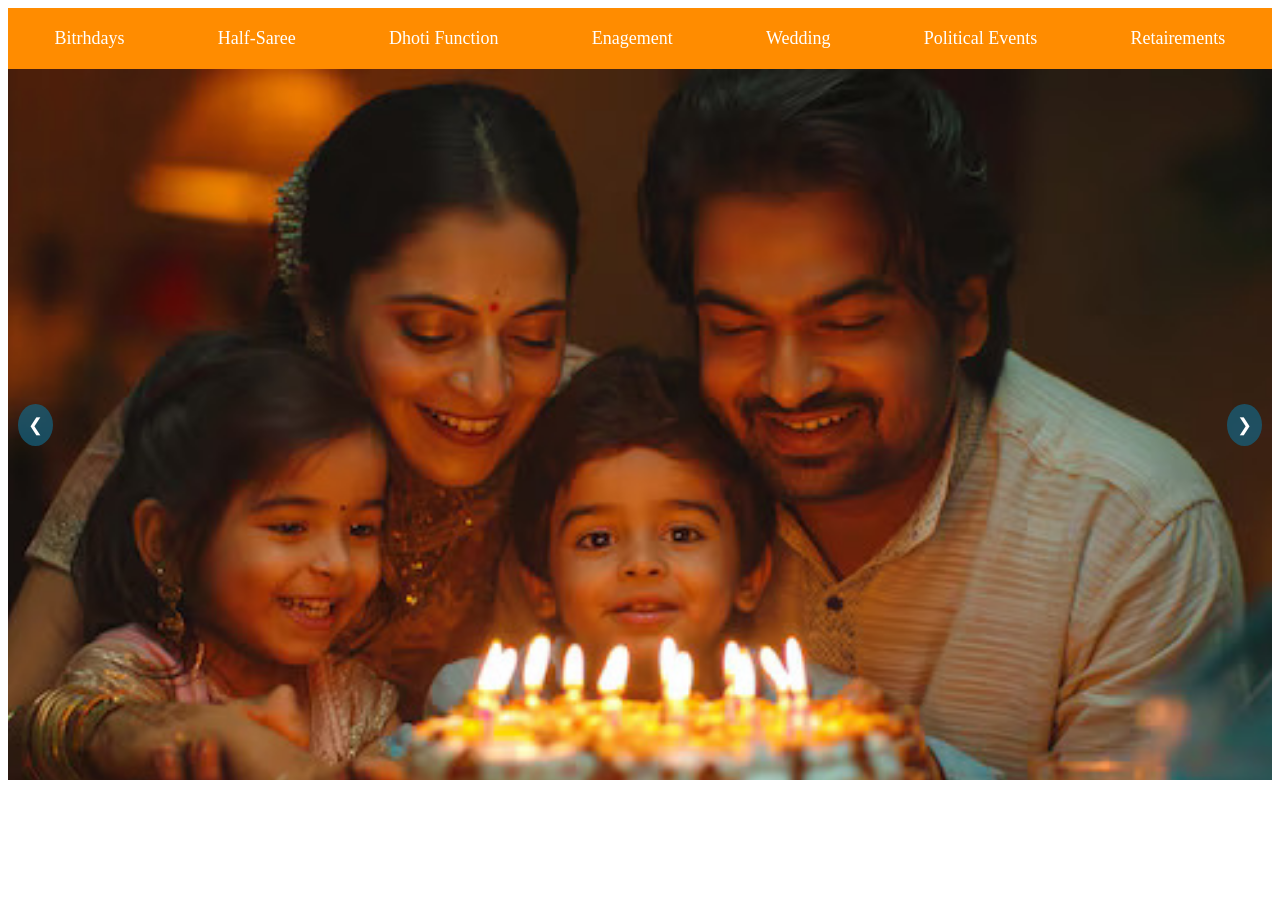
<file: Ap Ashok PhotoGraphy/html/tf/loveme/birthday-carsol.html>
<!DOCTYPE html>
<html lang="en">
<head>
    <meta charset="UTF-8">
    <meta name="viewport" content="width=device-width, initial-scale=1.0">
    <link href="assets/css/nav.css" rel="stylesheet">


    <title>Image Carousel</title>
    
     
    
</head>
<body>
    <div class="nav-main">
    <nav>
        <a href="birthday.html">Bitrhdays</a>
        <a href="half-saree.html">Half-Saree</a>


        <a href="dhoti.html">Dhoti Function</a>
        <a href="Enagement.html">Enagement</a>

        <a href="Wedding.html">Wedding</a>
        <a href="Politices.html">Political Events</a>
        
        <!-- Dropdown Menu -->
        

        <a href="Retairement.html">Retairements</a>
    </nav>





    <div class="carousel-main">


    













    <div class="carousel">
        <div class="carousel-inner">
            <div class="carousel-item active">
                <img src="./assets/images/birthday.jpg" alt="Image 1">
            </div>
            <div class="carousel-item">
                <img src="./assets/images/testimonial/birthday6.jpg" alt="Image 2">
            </div>
            <div class="carousel-item">
                <img src="./assets/images/testimonial/birthday4.jpg" alt="Image 3">
            </div>
        </div>
        <button class="prev" onclick="prevSlide()">❮</button>
        <button class="next" onclick="nextSlide()">❯</button>
    </div>
</div>
</div>

    <script>
        let currentIndex = 0;
        const items = document.querySelectorAll('.carousel-item');

        function showSlide(index) {
            items.forEach((item, i) => {
                item.style.display = i === index ? 'block' : 'none';
            });
        }

        function nextSlide() {
            currentIndex = (currentIndex + 1) % items.length;
            showSlide(currentIndex);
        }

        function prevSlide() {
            currentIndex = (currentIndex - 1 + items.length) % items.length;
            showSlide(currentIndex);
        }

        // Initial display
        showSlide(currentIndex);

        // Optional: Auto-slide every 3 seconds
        setInterval(nextSlide, 3000);
    </script>
</body>
</html>
</file>
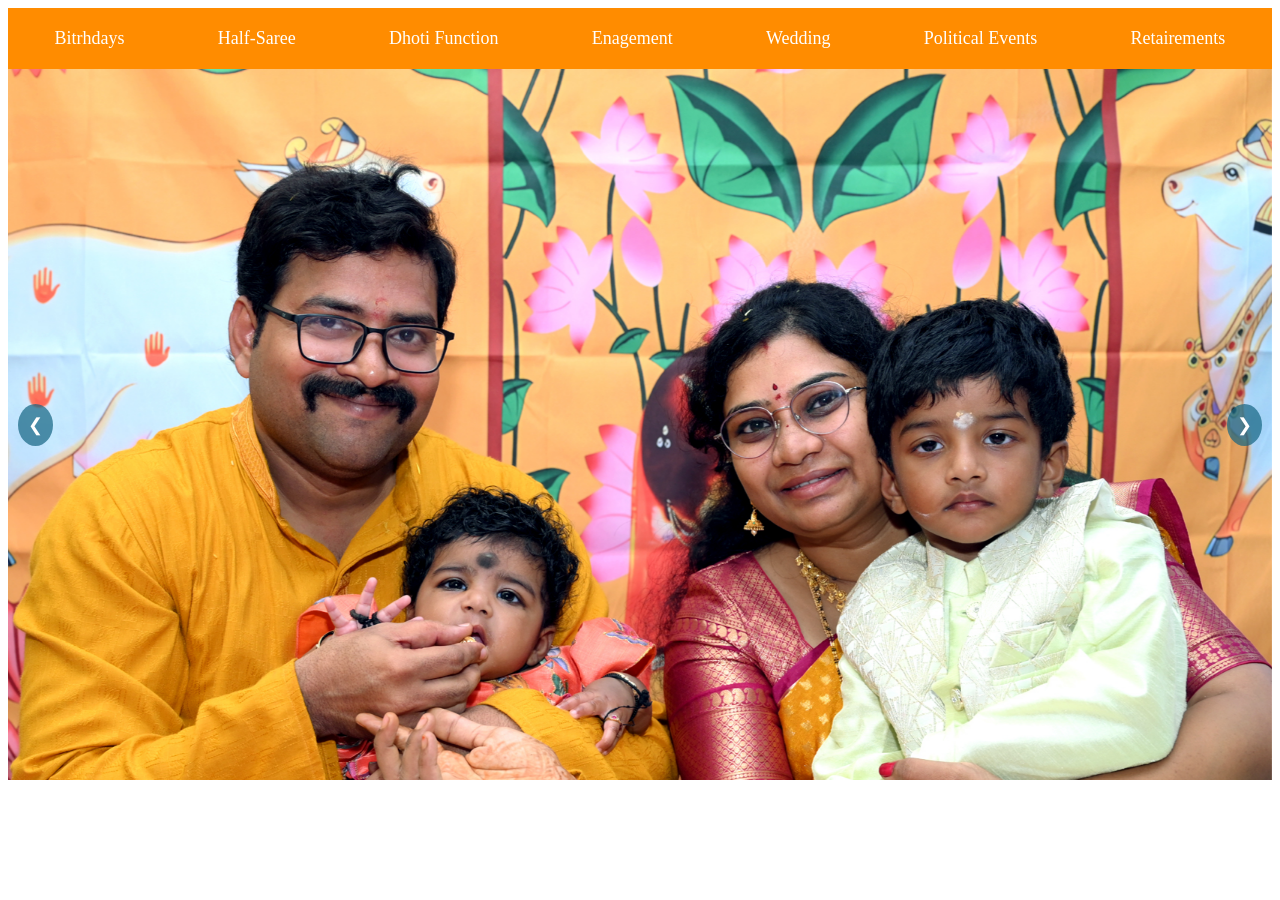
<file: Ap Ashok PhotoGraphy/html/tf/loveme/Carsols.html>
<!DOCTYPE html>
<html lang="en">
<head>
    <meta charset="UTF-8">
    <meta name="viewport" content="width=device-width, initial-scale=1.0">
    <link href="assets/css/nav.css" rel="stylesheet">


    <title>Image Carousel</title>
    
     
    
</head>
<body>
    <div class="nav-main">
    <nav>
        <a href="birthday.html">Bitrhdays</a>
        <a href="half-saree.html">Half-Saree</a>


        <a href="dhoti.html">Dhoti Function</a>
        <a href="Enagement.html">Enagement</a>

        <a href="Wedding.html">Wedding</a>
        <a href="Politices.html">Political Events</a>
        
        <!-- Dropdown Menu -->
        

        <a href="Retairement.html">Retairements</a>
    </nav>


 
                               




    <div class="carousel-main">


    













    <div class="carousel">
        <div class="carousel-inner">
            <div class="carousel-item active">
                <img src="./assets/images/testimonial/baby-shoot2.jpg" alt="Image 1">
            </div>
            <div class="carousel-item">
                <img src="./assets/images/testimonial/baby-shoot.jpg" alt="Image 2">
            </div>
            <div class="carousel-item">
                <img src="./assets/images/testimonial/baby-shoot3.jpg" alt="Image 3">
            </div>
        </div>
        <button class="prev" onclick="prevSlide()">❮</button>
        <button class="next" onclick="nextSlide()">❯</button>
    </div>
</div>
</div>

    <script>
        let currentIndex = 0;
        const items = document.querySelectorAll('.carousel-item');

        function showSlide(index) {
            items.forEach((item, i) => {
                item.style.display = i === index ? 'block' : 'none';
            });
        }

        function nextSlide() {
            currentIndex = (currentIndex + 1) % items.length;
            showSlide(currentIndex);
        }

        function prevSlide() {
            currentIndex = (currentIndex - 1 + items.length) % items.length;
            showSlide(currentIndex);
        }

        // Initial display
        showSlide(currentIndex);

        // Optional: Auto-slide every 3 seconds
        setInterval(nextSlide, 3000);
    </script>
</body>
</html>
</file>
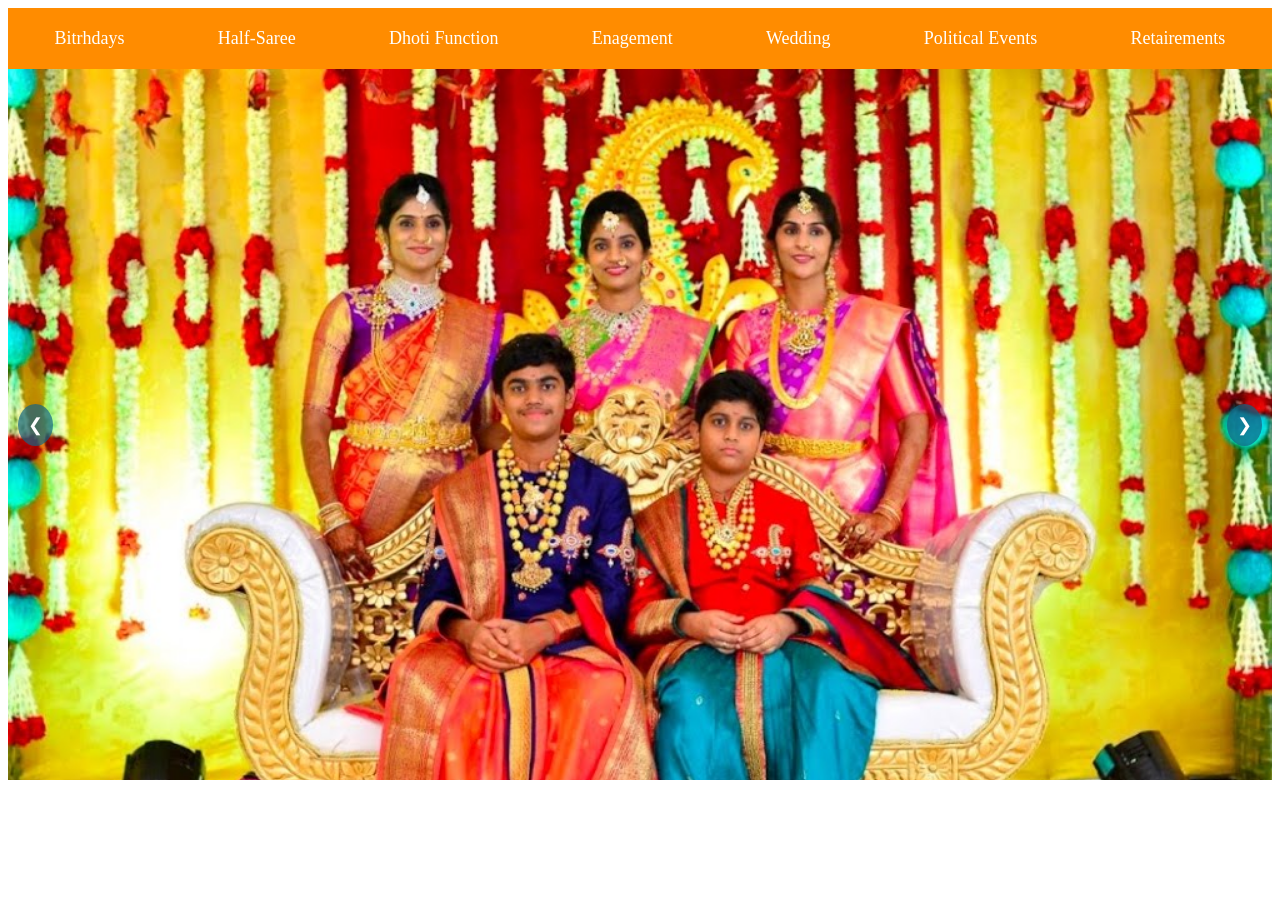
<file: Ap Ashok PhotoGraphy/html/tf/loveme/dhoti-carsol.html>
<!DOCTYPE html>
<html lang="en">
<head>
    <meta charset="UTF-8">
    <meta name="viewport" content="width=device-width, initial-scale=1.0">
    <link href="assets/css/nav.css" rel="stylesheet">


    <title>Image Carousel</title>
    
     
    
</head>
<body>
    <div class="nav-main">
    <nav>
        <a href="birthday.html">Bitrhdays</a>
        <a href="half-saree.html">Half-Saree</a>


        <a href="dhoti.html">Dhoti Function</a>
        <a href="Enagement.html">Enagement</a>

        <a href="Wedding.html">Wedding</a>
        <a href="Politices.html">Political Events</a>
        
        <!-- Dropdown Menu -->
        

        <a href="Retairement.html">Retairements</a>
    </nav>





    <div class="carousel-main">


    













    <div class="carousel">
        <div class="carousel-inner">
            <div class="carousel-item active">
                <img src="./assets/images/Dhothi_function.jpg" alt="Image 1">
            </div>
            <div class="carousel-item">
                <img src="./assets/images/testimonial/dhothi1.jpg" alt="Image 2">
            </div>
            <div class="carousel-item">
                <img src="./assets/images/testimonial/dhothi2.jpg" alt="Image 3">
            </div>
        </div>
        <button class="prev" onclick="prevSlide()">❮</button>
        <button class="next" onclick="nextSlide()">❯</button>
    </div>
</div>
</div>

    <script>
        let currentIndex = 0;
        const items = document.querySelectorAll('.carousel-item');

        function showSlide(index) {
            items.forEach((item, i) => {
                item.style.display = i === index ? 'block' : 'none';
            });
        }

        function nextSlide() {
            currentIndex = (currentIndex + 1) % items.length;
            showSlide(currentIndex);
        }

        function prevSlide() {
            currentIndex = (currentIndex - 1 + items.length) % items.length;
            showSlide(currentIndex);
        }

        // Initial display
        showSlide(currentIndex);

        // Optional: Auto-slide every 3 seconds
        setInterval(nextSlide, 3000);
    </script>
</body>
</html>
</file>
<file: Ap Ashok PhotoGraphy/html/tf/loveme/assets/css/nav.css>
/* General Styles */

/* Navigation Menu */
.nav-main nav {
    display: flex;
    justify-content: space-around;
    align-items: center;
    background-color:darkorange;
    padding: 10px 0;
    position: sticky;
    top: 0;
    z-index: 20;
    overflow: hidden;
}

.nav-main nav a {
    color: white;
    text-decoration: none;
    padding: 10px 20px;
    font-size: 18px;
}

.nav-main nav a:hover {
    background-color: #555;
    color: #fff;
}

.nav-main .dropdown {
    position: relative;
}

.nav-main .dropdown-content {
    display: none;
    position: absolute;
    background-color: #444;
    min-width: 160px;
    z-index: 1;
}

.nav-main .dropdown-content a {
    color: white;
    padding: 10px 15px;
    text-decoration: none;
    display: block;
    border-top: 1px solid #555;
}

.nav-main .dropdown-content a:hover {
    background-color: #555;
}

.nav-main .dropdown:hover .dropdown-content {
    display: block;
}

/* Carousel Styles */
.carousel-main {
    display: flex;
    justify-content: center;
    align-items: center;
    height: auto; /* Dynamically adjust height */
    margin-top:0px;
    
}

.carousel {
    position: relative;
    width: 100%;
    max-width: 1500px;
    overflow: hidden;
    aspect-ratio: 16 / 9; /* Maintain a responsive aspect ratio */
}

.carousel-inner {
    display: flex;
    transition: transform 0.5s ease;
    will-change: transform;
}

.carousel-item {
    min-width: 100%;
    height: auto;
}

.carousel-item img {
    width: 100%;
    height: 100vh; /* Ensure it spans the viewport height */
    object-fit: cover; /* Maintain aspect ratio while covering the area */
    object-position: center; /* Center the image within its container */
}

/* Navigation Buttons */
.prev,
.next {
    position: absolute;
    top: 50%;
    transform: translateY(-50%);
    background-color: rgba(20, 100, 130, 0.7);
    color: white;
    border: none;
    font-size: 18px;
    padding: 10px;
    cursor: pointer;
    border-radius: 50%;
    z-index: 2;
}

.prev {
    left: 10px;
}

.next {
    right: 10px;
}





/* Mobile view */
@media screen and (max-width: 768px) {
    nav {
        flex-direction: column; /* Stack the nav items vertically */
        align-items: center;
        justify-content: center;
        text-align: center;
    }
    
    nav a {
        width: 100%; /* Make links take full width */
        padding: 12px 0;
        text-align: left;
    }

    /* Optional: Add a hamburger menu for mobile */
    .menu-icon {
        display: block;
        cursor: pointer;
        font-size: 30px;
        color: rgb(194, 7, 7);
        padding: 10px;
    }

    .nav-links {
        display: none; /* Hide the links initially */
        width: 100%;
    }

    .nav-links.active {
        display: block; /* Show links when active */
    }
}




/* Mobile view */
@media screen and (max-width:1220px) {
    nav {
        flex-direction: column; /* Stack the nav items vertically */
        align-items: center;
        justify-content: center;
        text-align: center;
    }
    
    nav a {
        width: 100%; /* Make links take full width */
        padding: 12px 0;
        text-align: left;
    }

    /* Optional: Add a hamburger menu for mobile */
    .menu-icon {
        display: block;
        cursor: pointer;
        font-size: 30px;
        color: rgb(194, 7, 7);
        padding: 10px;
    }

    .nav-links {
        display: none; /* Hide the links initially */
        width: 100%;
    }

    .nav-links.active {
        display: block; /* Show links when active */
    }
}

/* Large screen view */
@media screen and (min-width: 769px) {
    nav {
        flex-direction: row; /* Keep items in a row on larger screens */
    }

    nav a {
        padding: 10px 20px;
        text-align: center;
    }
}





/* Responsive Styles */
@media (max-width:1220px) {
    .carousel {
        aspect-ratio: 4 / 3; /* Adjust aspect ratio for smaller devices */
    }

    .carousel-item img {
        height: 50vh; /* Half the viewport height */
    }

    .prev,
    .next {
        font-size: 14px;
        padding: 8px;
    }

    .prev {
        left: 5px;
    }

    .next {
        right: 5px;
    }
}






/* Responsive Styles */
@media (max-width: 768px) {
    .carousel {
        aspect-ratio: 4 / 3; /* Adjust aspect ratio for smaller devices */
    }

    .carousel-item img {
        height: 50vh; /* Half the viewport height */
    }

    .prev,
    .next {
        font-size: 14px;
        padding: 8px;
    }

    .prev {
        left: 5px;
    }

    .next {
        right: 5px;
    }
}

@media (max-width: 576px) {
    .carousel {
        aspect-ratio: 1 / 1; /* Square aspect ratio for extra small devices */
    }

    .carousel-item img {
        height: 40vh; /* Smaller viewport height for mobile */
    }

    .prev,
    .next {
        padding: 5px;
    }

    nav {
        padding: 5px 0;
    }

    nav a {
        font-size: 14px;
    }
}
</file>
